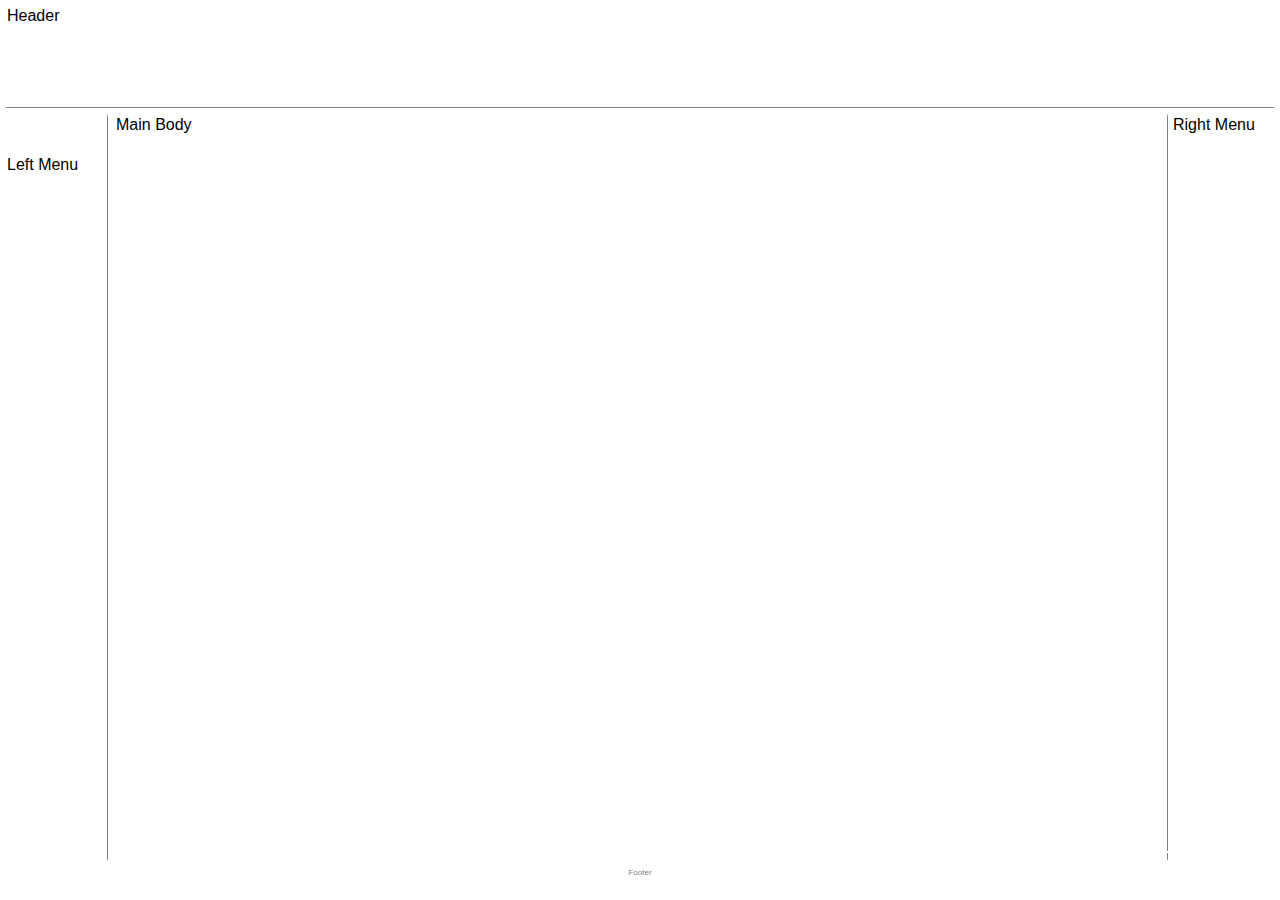
<file: scratch/html/layout.html>
<!DOCTYPE html>
<html lang="en">
<head>
    <meta charset="UTF-8">
    <meta name="viewport" content="width=device-width, initial-scale=1.0">
    <title>Layout Template</title>
    <link rel="stylesheet" href="../styles/layoutstyles.css">
</head>
<body>
    <div class="common header">Header</div>
    <div class="common leftmenu">Left Menu</div>
    <div class="common mainbody">Main Body</div>
    <div class="common rightmenu">Right Menu</div>
    <div class="common footer">Footer</div>
    
</body>
</html>
</file>
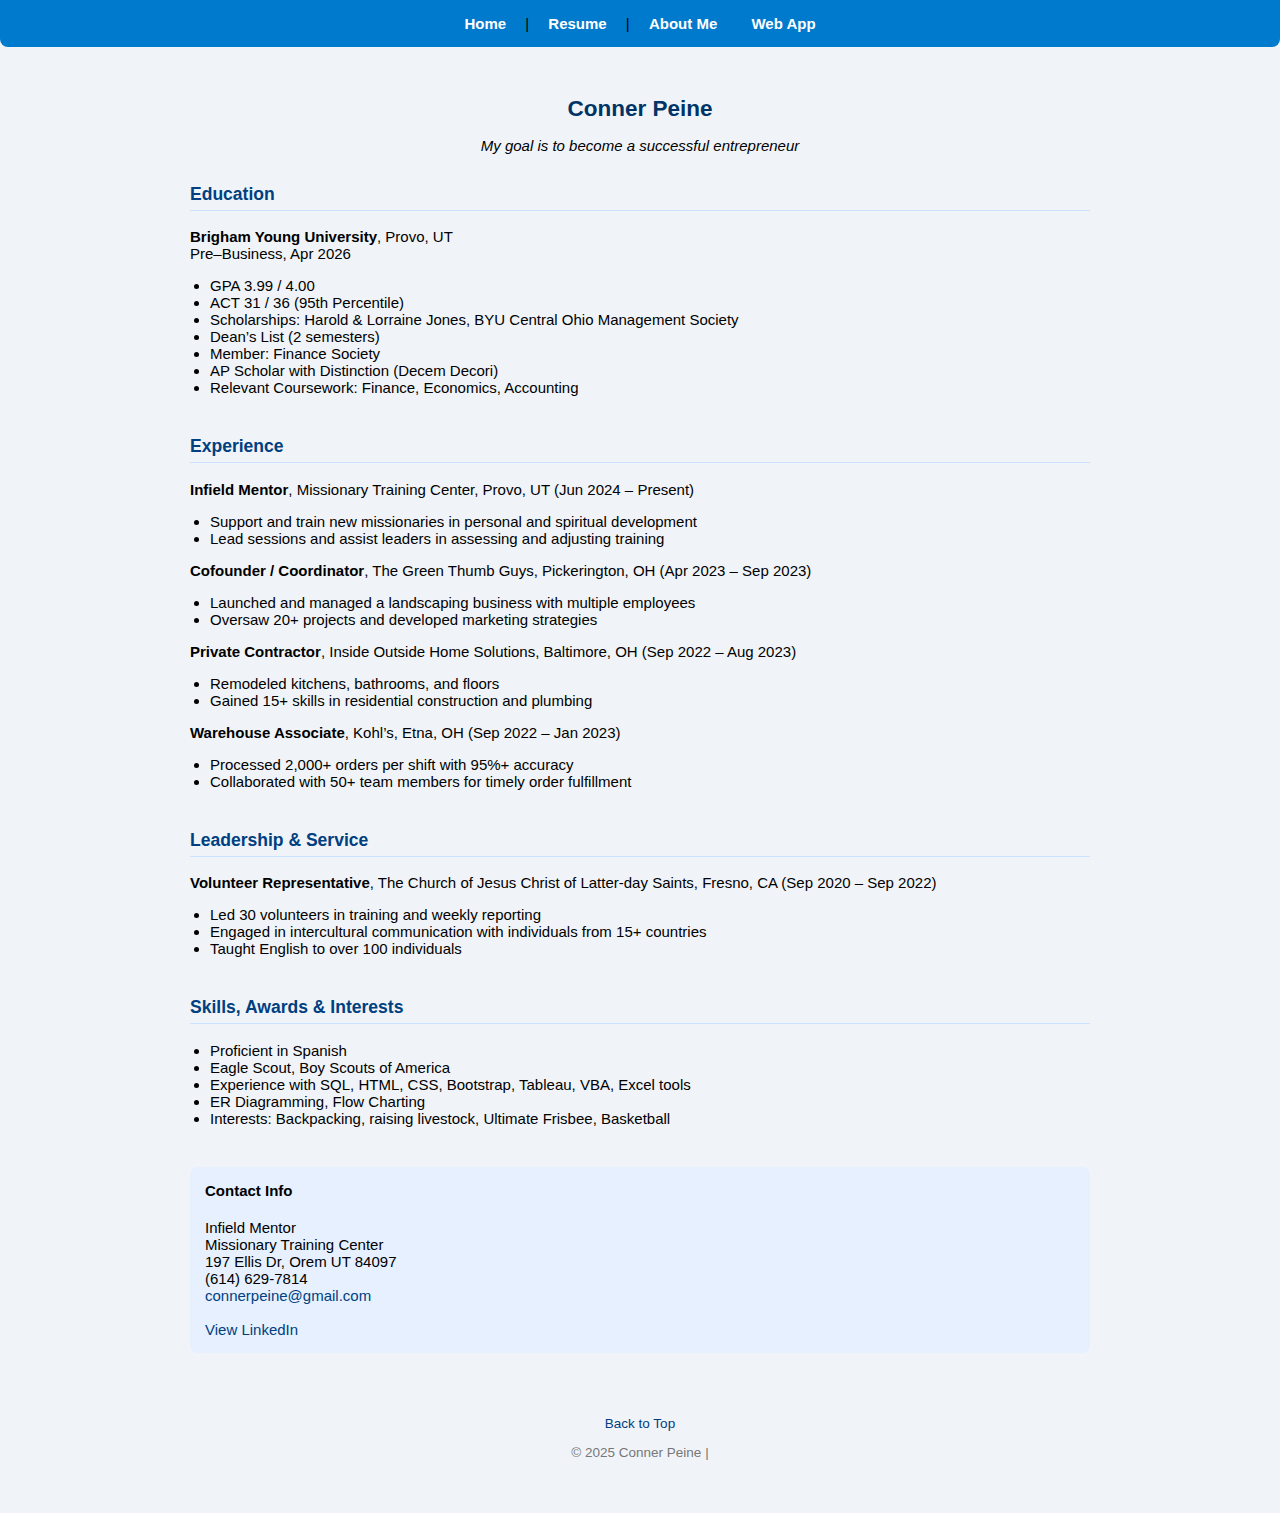
<file: scratch/html/resume.html>
<!DOCTYPE html>
<html lang="en">
<head>
  <meta charset="UTF-8" />
  <meta name="viewport" content="width=device-width, initial-scale=1.0"/>
  <title>My Resume</title>
  <link rel="stylesheet" href="../styles/styles.css">
  <style>
    body {
      background-color: #f0f4f8;
      font-family: Arial, sans-serif;
      margin: 0;
      padding: 0;
    }

    .container {
      max-width: 900px;
      margin: auto;
      padding: 30px 20px;
    }

    nav {
      background-color: #007acc;
      padding: 15px;
      text-align: center;
      border-radius: 0 0 8px 8px;
    }

    nav a {
      color: white;
      margin: 0 15px;
      font-weight: bold;
      text-decoration: none;
    }

    nav a:hover {
      text-decoration: underline;
    }

    h2 {
      text-align: center;
      color: #003366;
      margin-bottom: 10px;
    }

    p.center {
      text-align: center;
      font-style: italic;
      margin-bottom: 30px;
    }

    section {
      margin-bottom: 40px;
    }

    h3 {
      color: #004080;
      border-bottom: 1px solid #cce0ff;
      padding-bottom: 5px;
    }

    ul {
      padding-left: 20px;
    }

    .sidebar {
      background-color: #e6f0ff;
      padding: 15px;
      border-radius: 8px;
      margin-top: 40px;
    }

    .sidebar h4 {
      margin-top: 0;
    }

    footer {
      text-align: center;
      margin-top: 40px;
      padding: 10px;
      font-size: 0.9em;
      color: #777;
    }

    a {
      color: #004080;
    }

    a:hover {
      text-decoration: underline;
    }
  </style>
</head>
<body>
  <nav>
    <a href="../index.html" id="top">Home</a> |
    <a href="#">Resume</a> |
    <a href="aboutme.html">About Me</a>
    <a href="webapp.html">Web App</a>
  </nav>

  <div class="container">
    <h2>Conner Peine</h2>
    <p class="center">My goal is to become a successful entrepreneur</p>

    <section id="edu">
      <h3>Education</h3>
      <p><strong>Brigham Young University</strong>, Provo, UT<br>
      Pre–Business, Apr 2026</p>
      <ul>
        <li>GPA 3.99 / 4.00</li>
        <li>ACT 31 / 36 (95th Percentile)</li>
        <li>Scholarships: Harold & Lorraine Jones, BYU Central Ohio Management Society</li>
        <li>Dean’s List (2 semesters)</li>
        <li>Member: Finance Society</li>
        <li>AP Scholar with Distinction (Decem Decori)</li>
        <li>Relevant Coursework: Finance, Economics, Accounting</li>
      </ul>
    </section>

    <section id="exp">
      <h3>Experience</h3>
      <p><strong>Infield Mentor</strong>, Missionary Training Center, Provo, UT (Jun 2024 – Present)</p>
      <ul>
        <li>Support and train new missionaries in personal and spiritual development</li>
        <li>Lead sessions and assist leaders in assessing and adjusting training</li>
      </ul>

      <p><strong>Cofounder / Coordinator</strong>, The Green Thumb Guys, Pickerington, OH (Apr 2023 – Sep 2023)</p>
      <ul>
        <li>Launched and managed a landscaping business with multiple employees</li>
        <li>Oversaw 20+ projects and developed marketing strategies</li>
      </ul>

      <p><strong>Private Contractor</strong>, Inside Outside Home Solutions, Baltimore, OH (Sep 2022 – Aug 2023)</p>
      <ul>
        <li>Remodeled kitchens, bathrooms, and floors</li>
        <li>Gained 15+ skills in residential construction and plumbing</li>
      </ul>

      <p><strong>Warehouse Associate</strong>, Kohl’s, Etna, OH (Sep 2022 – Jan 2023)</p>
      <ul>
        <li>Processed 2,000+ orders per shift with 95%+ accuracy</li>
        <li>Collaborated with 50+ team members for timely order fulfillment</li>
      </ul>
    </section>

    <section id="lead">
      <h3>Leadership & Service</h3>
      <p><strong>Volunteer Representative</strong>, The Church of Jesus Christ of Latter-day Saints, Fresno, CA (Sep 2020 – Sep 2022)</p>
      <ul>
        <li>Led 30 volunteers in training and weekly reporting</li>
        <li>Engaged in intercultural communication with individuals from 15+ countries</li>
        <li>Taught English to over 100 individuals</li>
      </ul>
    </section>

    <section id="skills">
      <h3>Skills, Awards & Interests</h3>
      <ul>
        <li>Proficient in Spanish</li>
        <li>Eagle Scout, Boy Scouts of America</li>
        <li>Experience with SQL, HTML, CSS, Bootstrap, Tableau, VBA, Excel tools</li>
        <li>ER Diagramming, Flow Charting</li>
        <li>Interests: Backpacking, raising livestock, Ultimate Frisbee, Basketball</li>
      </ul>
    </section>

    <div class="sidebar">
      <h4>Contact Info</h4>
      Infield Mentor<br>
      Missionary Training Center<br>
      197 Ellis Dr, Orem UT 84097<br>
      (614) 629-7814<br>
      <a href="mailto:connerpeine@gmail.com">connerpeine@gmail.com</a><br><br>
      <a href="https://www.linkedin.com/in/conner-peine-0aa339303/" target="_blank">View LinkedIn</a>
    </div>

    <footer>
      <p><a href="#top">Back to Top</a></p>
      <p>&copy; 2025 Conner Peine | </p>
    </footer>
  </div>
</body>
</html>
</file>
<file: scratch/styles/layoutstyles.css>
body {
    background-color: white;
    font-family: Verdana, Geneva, Tahoma, sans-serif;

}

.common {
    /* background-color: rgb(210, 210, 210); */
    border: 2px solid white;
    position: absolute;
}

.header {
    top: 5px;
    left: 5px;
    right: 5px;
    height: 100px;
    z-index: 2;
    border-bottom: solid 1px gray;
}
.leftmenu {
    top: 114px;
    left: 5px;
    width: 100px;
    bottom: 39px;
    z-index: 1;
    padding-top: 40px;
    border-right: solid 1px gray;
}
.mainbody {
    top: 114px;
    left: 114px;
    right: 114px;
    bottom: 39px;
    padding-right: 5px;

}
.rightmenu {
    top: 114px;
    right: 5px;
    width: 100px;
    bottom: 39px;
    border-left: solid 1px gray;
    padding-left: 5px;

}
.footer {
    bottom: 5px;
    left: 5px;
    right: 5px;
    height: 25px;
    font-size: 8px;
    color: gray;
    text-align: center;
    padding-top: 15px;

}
.subheader {
    float: right;
}
</file>
<file: scratch/styles/styles.css>
body {
    font-family: Arial, Helvetica, sans-serif;
    font-size: 15px;
    color: black;
    background-color: cadetblue;
   }
   ol{
    font-family: Verdana, Geneva, Tahoma, sans-serif;
    font-style: italic;
    font-size: 14px;
   }
   .bold {
    font-weight: bold;
    font-style: normal;
   }
   li {
    font-weight: normal;
   }
   .underline {
    text-decoration: underline;
   }
   .center {
    text-align: justify;
   }
   .homebg {
    background-image: url('../images/Landscape.jpg');
    background-size: cover;
   }

   a {
    color: rgb(49, 11, 184);
    text-decoration: none;
   }
   a:hover {
    text-decoration: underline;
    /* font-size: 18px;
    font-weight: bold; */
   }
   
   .box1 {
    border-width: 1px;
    border-style: solid;
    border-color: darkblue;
   }

   .box2 {
    padding: 5px;
   }
/* Looks bad */
   .box3 {
    margin: 5px;

   }
</file>
